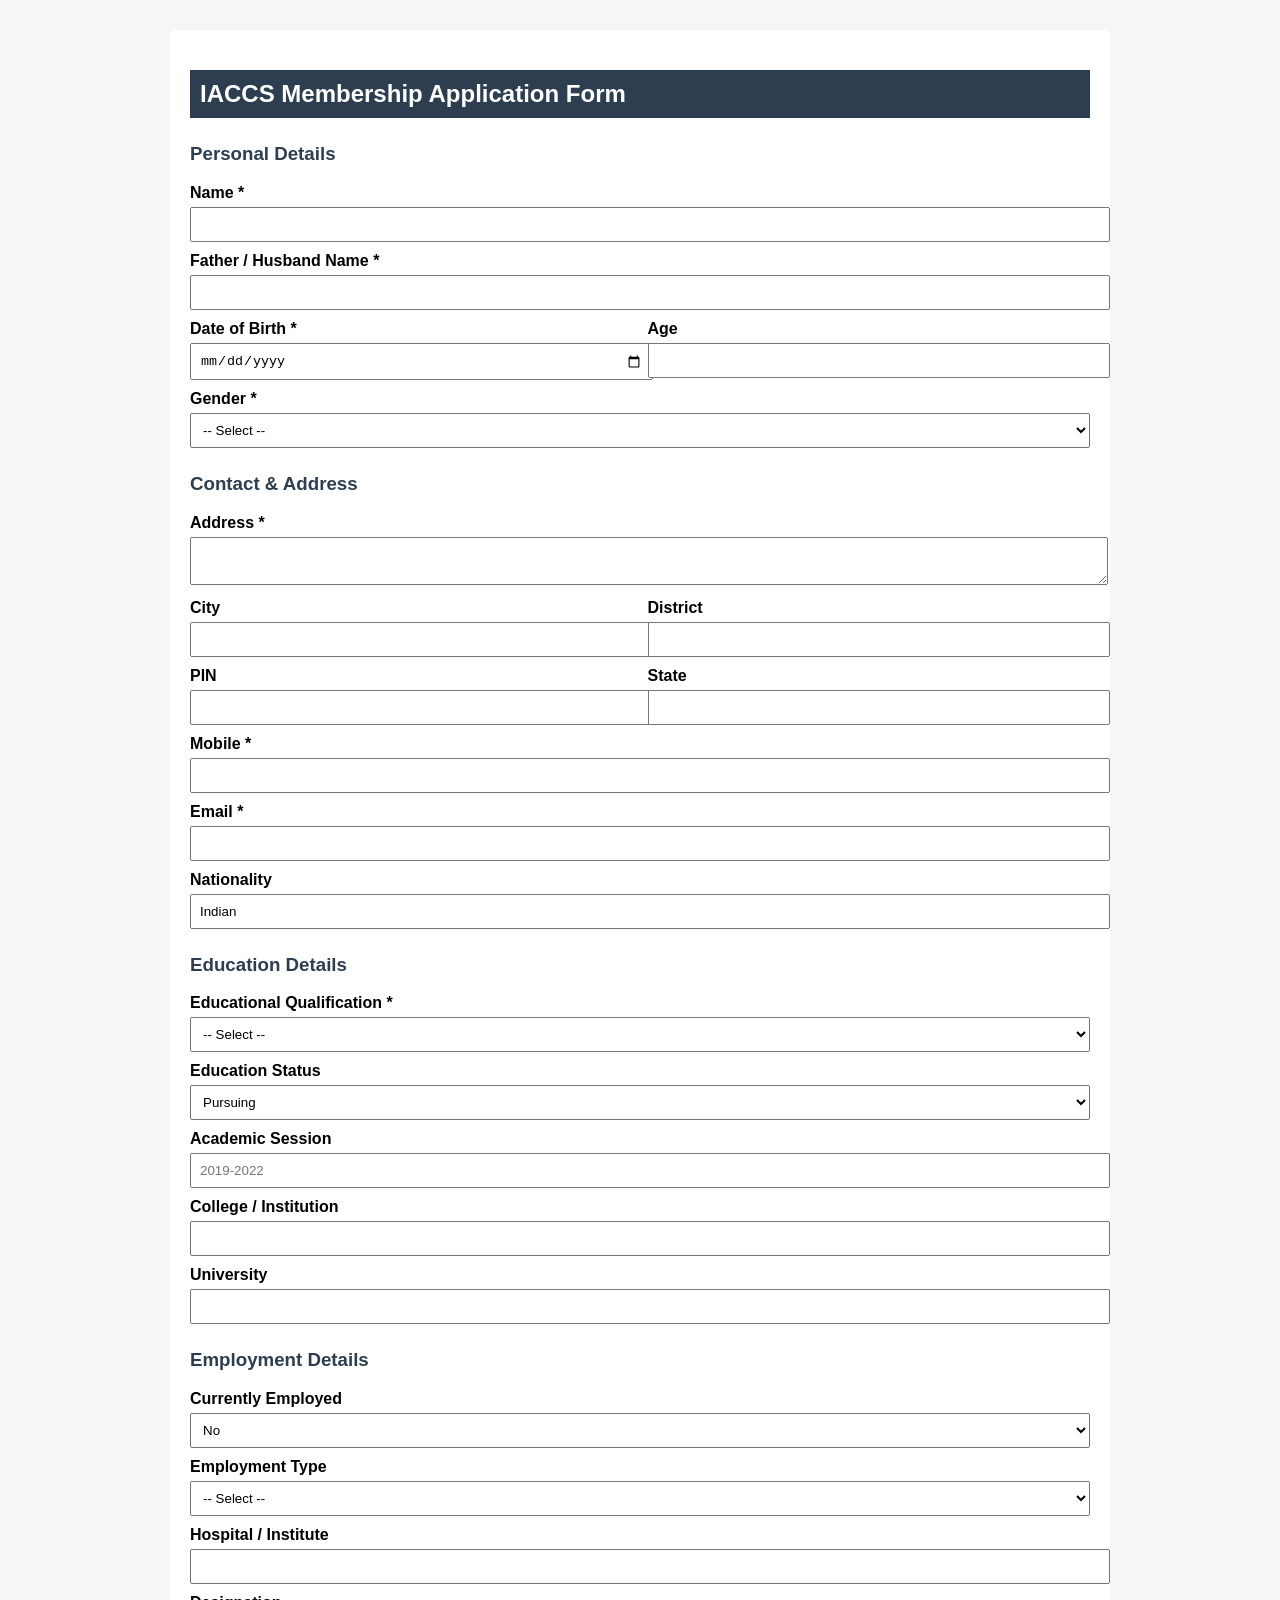
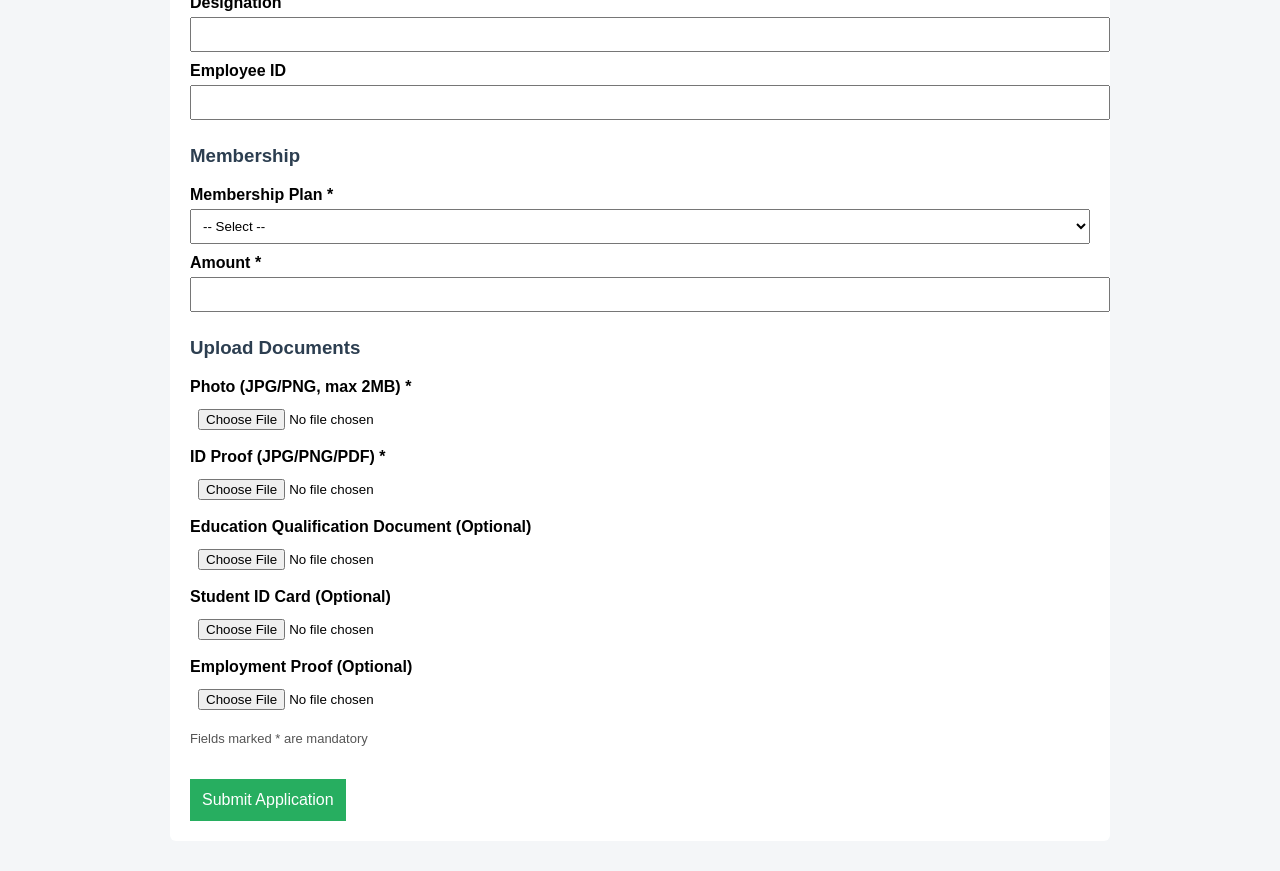
<file: test.html>
<!DOCTYPE html>

<html lang="en">
<head>
    <meta charset="UTF-8">
    <title>IACCS Membership Application</title>
    <style>
        body { font-family: Arial, sans-serif; background:#f4f6f8; }
        .container { max-width: 900px; margin: 30px auto; background:#fff; padding: 20px; border-radius: 6px; }
        h2 { background:#2c3e50; color:#fff; padding:10px; }
        h3 { margin-top:25px; color:#2c3e50; }
        label { display:block; margin-top:10px; font-weight:bold; }
        input, select, textarea { width:100%; padding:8px; margin-top:5px; }
        textarea { resize: vertical; }
        .row { display:flex; gap:15px; }
        .row > div { flex:1; }
        .submit-btn { margin-top:20px; background:#27ae60; color:#fff; padding:12px; border:none; font-size:16px; cursor:pointer; }
        .submit-btn:hover { background:#219150; }
        .note { font-size:13px; color:#555; }
    </style>
</head>
<body>

<div class="container">
    <h2>IACCS Membership Application Form</h2>


<form id="membershipForm" action="membership_form_submit_new.php" method="POST" enctype="multipart/form-data">

    <h3>Personal Details</h3>
    <label>Name *</label>
    <input type="text" name="name" required>

    <label>Father / Husband Name *</label>
    <input type="text" name="father_name" required>

    <div class="row">
        <div>
            <label>Date of Birth *</label>
            <input type="date" name="dob" required>
        </div>
        <div>
            <label>Age</label>
            <input type="number" name="age">
        </div>
    </div>

    <label>Gender *</label>
    <select name="gender" required>
        <option value="">-- Select --</option>
        <option>Male</option>
        <option>Female</option>
        <option>Other</option>
    </select>

    <h3>Contact & Address</h3>
    <label>Address *</label>
    <textarea name="address" required></textarea>

    <div class="row">
        <div>
            <label>City</label>
            <input type="text" name="city">
        </div>
        <div>
            <label>District</label>
            <input type="text" name="district">
        </div>
    </div>

    <div class="row">
        <div>
            <label>PIN</label>
            <input type="text" name="pin">
        </div>
        <div>
            <label>State</label>
            <input type="text" name="state">
        </div>
    </div>

    <label>Mobile *</label>
    <input type="text" name="mobile" maxlength="10" required>

    <label>Email *</label>
    <input type="email" name="email" required>

    <label>Nationality</label>
    <input type="text" name="nationality" value="Indian">

    <h3>Education Details</h3>
    <label>Educational Qualification *</label>
    <select name="education" required>
        <option value="">-- Select --</option>
        <option>Diploma</option>
        <option>Bachelor</option>
        <option>Masters</option>
        <option>Doctorate</option>
    </select>

    <label>Education Status</label>
    <select name="education_status">
        <option>Pursuing</option>
        <option>Completed</option>
    </select>

    <label>Academic Session</label>
    <input type="text" name="academic_session" placeholder="2019-2022">

    <label>College / Institution</label>
    <input type="text" name="college_name">

    <label>University</label>
    <input type="text" name="university_name">

    <h3>Employment Details</h3>
    <label>Currently Employed</label>
    <select name="employed">
        <option>No</option>
        <option>Yes</option>
    </select>

    <label>Employment Type</label>
    <select name="employment_type">
        <option value="">-- Select --</option>
        <option>Govt</option>
        <option>Private</option>
    </select>

    <label>Hospital / Institute</label>
    <input type="text" name="hospital_name">

    <label>Designation</label>
    <input type="text" name="designation">

    <label>Employee ID</label>
    <input type="text" name="employee_id">

    <h3>Membership</h3>
    <label>Membership Plan *</label>
    <select name="membership_plan" required>
        <option value="">-- Select --</option>
        <option value="student">Student (₹50)</option>
        <option value="professional">Professional (₹100)</option>
    </select>

    <label>Amount *</label>
    <input type="number" name="amount" required>

    <h3>Upload Documents</h3>
    <label>Photo (JPG/PNG, max 2MB) *</label>
    <input type="file" name="photo" accept="image/jpeg,image/png" required>

    <label>ID Proof (JPG/PNG/PDF) *</label>
    <input type="file" name="id_proof" accept="image/jpeg,image/png,application/pdf" required>

    <label>Education Qualification Document (Optional)</label>
    <input type="file" name="education_doc" accept="image/jpeg,image/png,application/pdf">

    <label>Student ID Card (Optional)</label>
    <input type="file" name="student_id" accept="image/jpeg,image/png,application/pdf">

    <label>Employment Proof (Optional)</label>
    <input type="file" name="employment_proof" accept="image/jpeg,image/png,application/pdf">

    <p class="note">Fields marked * are mandatory</p>

    <button type="submit" class="submit-btn">Submit Application</button>

</form>


</div>
<script src="https://code.jquery.com/jquery-3.5.1.min.js"></script>
<script>
    const prices = {
        'student': 50,
        'professional': 100,
        'enterprise': 200,
    };

    $('select[name="membership_plan"]').on('change', function() {
        $('input[name="amount"]').val(prices[this.value] || '');
    });

    $('#membershipForm').on('submit', function (e) {
        e.preventDefault();
        var formData = new FormData(this);
        
        $.ajax({
            url: 'membership_form_submit_new.php',
            type: 'POST',
            data: formData,
            contentType: false,
            processData: false,
            success: function (response) {
                if (response.success) {
                    if (response.redirect_url) {
                        window.location.href = response.redirect_url;
                    }
                } else {
                    alert('Error: ' + response.message);
                }
            },
            error: function () {
                alert('An error occurred during submission.');
            }
        });
    });
</script>
</body>
</html>
</file>
